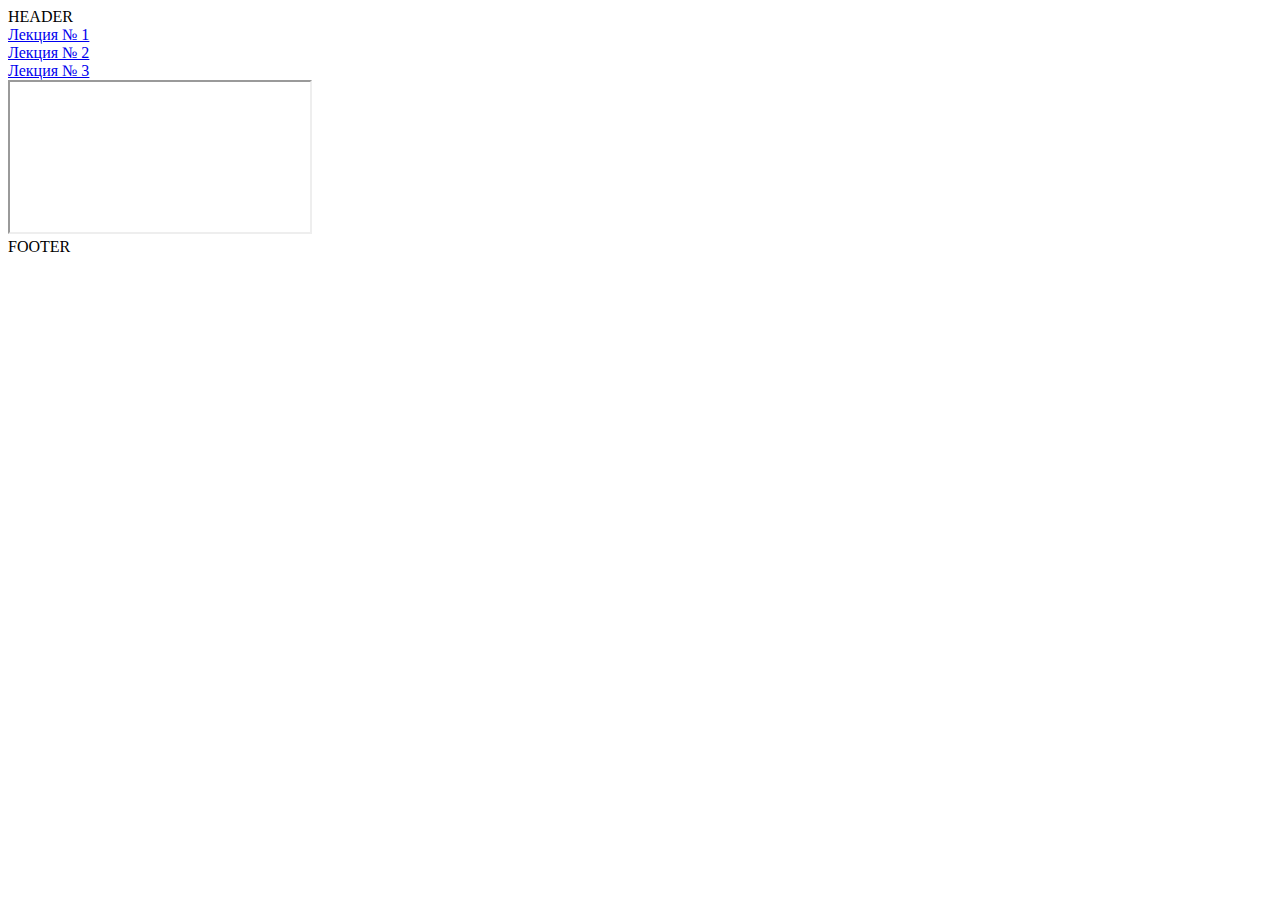
<file: HTML51/lesson01/index.html>
<!DOCTYPE html>
<html lang="en">
<head>
    <meta charset="UTF-8">
    <meta name="viewport" content="width=device-width, initial-scale=1.0">
    <title>Document</title>
    <script src="scripts/main.js"></script>
</head>
<body>
    <div id="top">HEADER</div>

    <div id="navigation">
       
        <div><a href="javascript://" onclick="loadContent('lectures/lecture1.html')" > Лекция № 1</a></div> 
        <div><a href="javascript://" onclick="loadContent('lectures/lecture2.html')" > Лекция № 2</a></div> 
        <div><a href="javascript://" onclick="loadContent('lectures/lecture3.html')" > Лекция № 3</a></div> 
    </div>

    <div id="content"><iframe id="target" src=""></iframe></div>

<div id="footer">FOOTER</div>
</body>
</html>
</file>
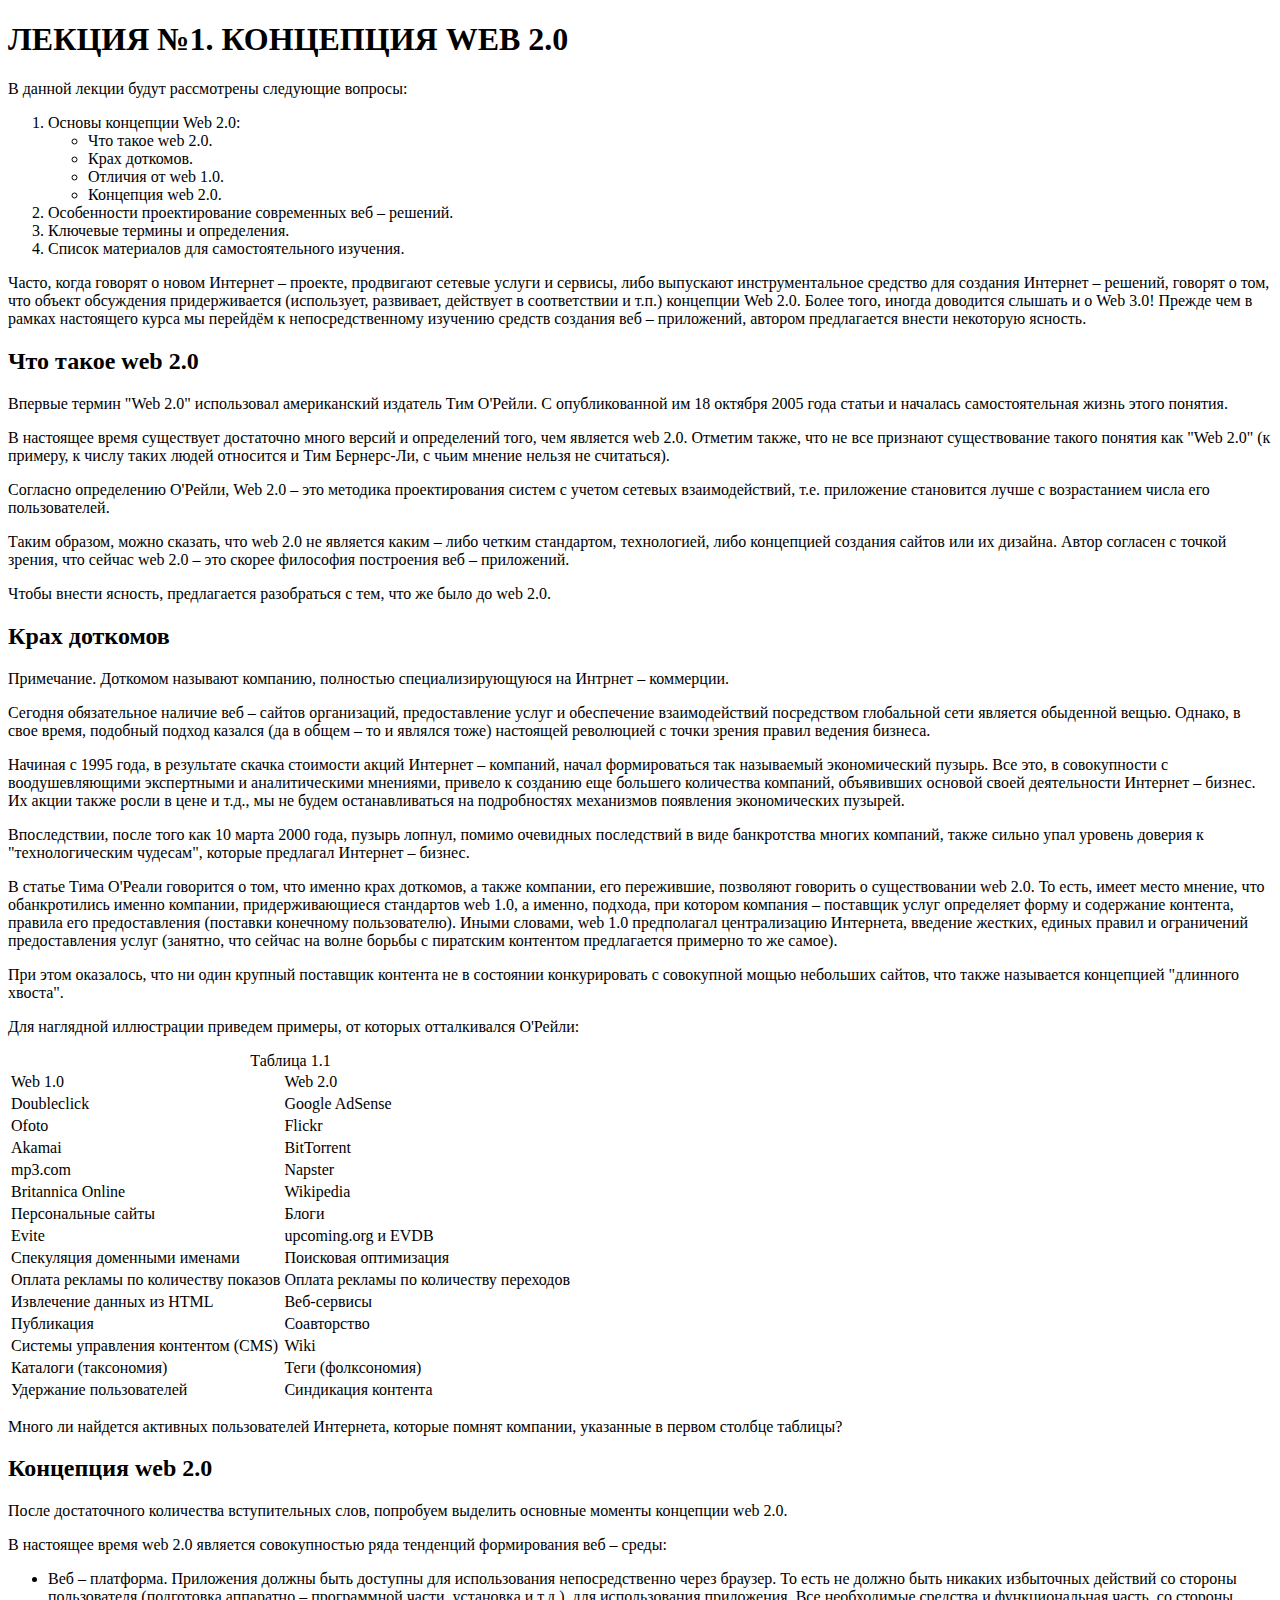
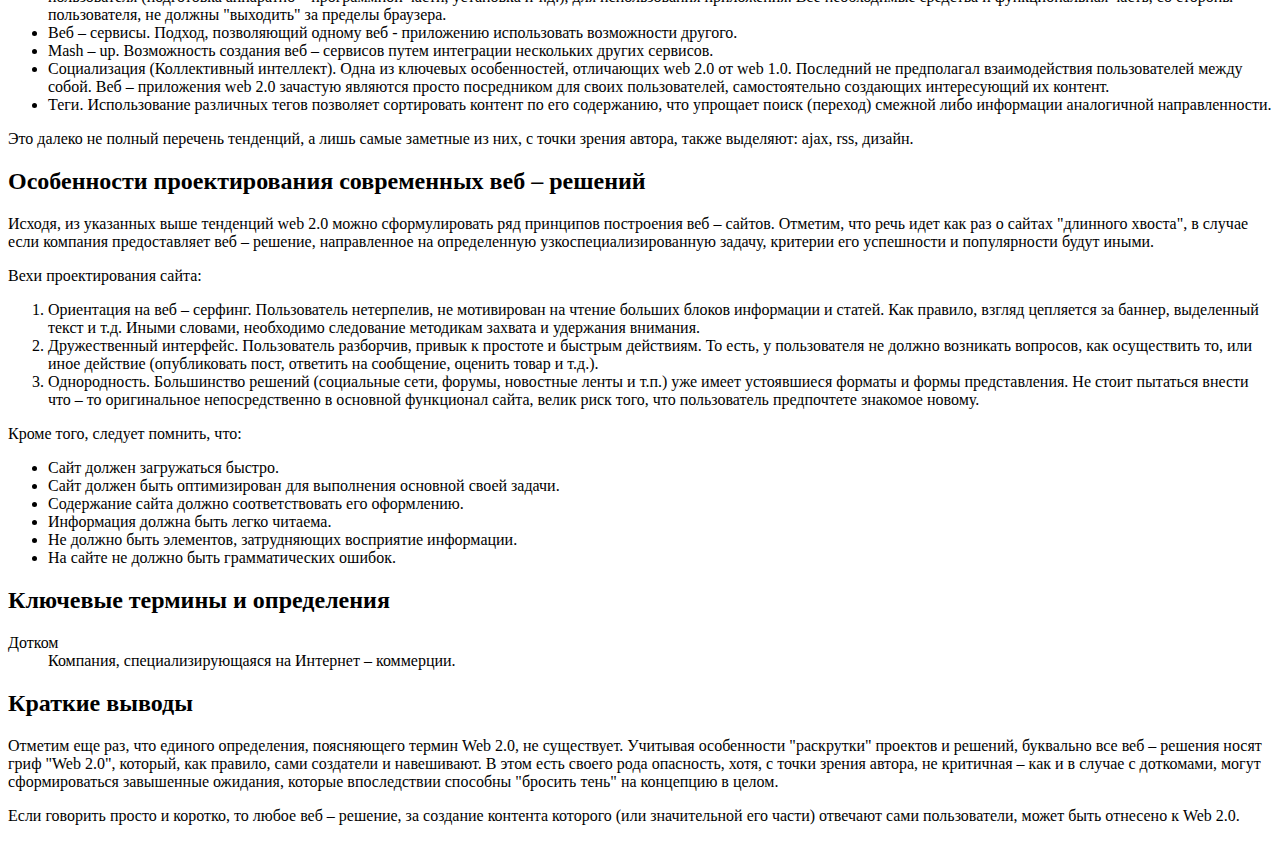
<file: HTML51/lesson01/lectures/lecture1.html>
<!DOCTYPE html>

<html lang="en">

<head>

<meta charset="utf-8" />

<title></title>

</head>

<body>

<h1>ЛЕКЦИЯ №1. КОНЦЕПЦИЯ WEB 2.0</h1>

<p class="annotation">

В данной лекции будут рассмотрены следующие вопросы:</p>

<ol class="annotation">

<li>

Основы концепции Web 2.0:

<ul>

<li>Что такое web 2.0.</li>

<li>Крах доткомов.</li>

<li>Отличия от web 1.0.</li>

<li>Концепция web 2.0.</li>

</ul>

</li>

<li>Особенности проектирование современных веб – решений.</li>

<li>Ключевые термины и определения.</li>

<li>Список материалов для самостоятельного изучения.</li>

</ol>

<p class="text">

Часто, когда говорят о новом Интернет – проекте, продвигают сетевые услуги и сервисы,

либо выпускают инструментальное средство для создания

Интернет – решений, говорят о том, что объект обсуждения придерживается

(использует, развивает, действует в соответствии и т.п.) концепции

Web 2.0. Более того, иногда доводится слышать и о Web 3.0!

Прежде чем в рамках настоящего курса мы перейдём к непосредственному изучению средств

создания веб – приложений, автором предлагается внести некоторую ясность.

</p>

<h2>Что такое web 2.0</h2>

<p class="text">

Впервые термин "Web 2.0" использовал американский издатель Тим О'Рейли.

С опубликованной им 18 октября 2005 года статьи и началась самостоятельная жизнь этого понятия.

</p>

<p class="text">

В настоящее время существует достаточно много версий и определений того,

чем является web 2.0. Отметим также, что не все признают существование такого

понятия как "Web 2.0"

(к примеру, к числу таких людей относится и Тим Бернерс-Ли,

с чьим мнение нельзя не считаться).

</p>

<p class="text">

Согласно определению О'Рейли, Web 2.0 – это методика проектирования систем

с учетом сетевых взаимодействий, т.е. приложение становится лучше с возрастанием

числа его пользователей.

</p>

<p class="text">

Таким образом, можно сказать, что web 2.0 не является каким – либо четким стандартом,

технологией, либо концепцией создания сайтов или их дизайна. Автор согласен с точкой зрения,

что сейчас web 2.0 – это скорее философия построения веб – приложений.

</p>

<p class="text">

Чтобы внести ясность, предлагается разобраться с тем, что же было до web 2.0.

</p>

<h2>Крах доткомов</h2>

<p class="remark">

Примечание. Доткомом называют компанию, полностью специализирующуюся на Интрнет – коммерции.

</p>

<p class="text">

Сегодня обязательное наличие веб – сайтов организаций,

предоставление услуг и обеспечение взаимодействий посредством глобальной сети

является обыденной вещью. Однако, в свое время,

подобный подход казался (да в общем – то и являлся тоже)

настоящей революцией с точки зрения правил ведения бизнеса.

</p>

<p class="text">

Начиная с 1995 года, в результате скачка стоимости акций Интернет – компаний,

начал формироваться так называемый экономический пузырь.

Все это, в совокупности с воодушевляющими экспертными

и аналитическими мнениями, привело к созданию еще большего количества компаний,

объявивших основой своей деятельности Интернет – бизнес.

Их акции также росли в цене и т.д., мы не будем останавливаться

на подробностях механизмов появления экономических пузырей.

</p>

<p class="text">

Впоследствии, после того как 10 марта 2000 года, пузырь лопнул,

помимо очевидных последствий в виде банкротства многих компаний,

также сильно упал уровень доверия к "технологическим чудесам",

которые предлагал Интернет – бизнес.

</p>

<p class="text">

В статье Тима О'Реали говорится о том, что именно крах доткомов,

а также компании, его пережившие, позволяют говорить о существовании web 2.0.

То есть, имеет место мнение, что обанкротились

именно компании, придерживающиеся стандартов web 1.0,

а именно, подхода, при котором компания – поставщик услуг определяет форму и содержание контента,

правила его предоставления (поставки

конечному пользователю). Иными словами, web 1.0 предполагал централизацию Интернета,

введение жестких, единых правил и ограничений предоставления услуг

(занятно, что сейчас на волне борьбы с

пиратским контентом предлагается примерно то же самое).

</p>

<p class="text">

</p>

<p class="text">

При этом оказалось, что ни один крупный поставщик контента

не в состоянии конкурировать с совокупной мощью небольших сайтов,

что также называется концепцией "длинного хвоста".

</p>

<p class="text">

Для наглядной иллюстрации приведем примеры, от которых отталкивался О'Рейли:

</p>

<table class="normal">

<caption>Таблица 1.1</caption>

<thead>

<tr>

<td>Web 1.0</td>

<td>Web 2.0</td>

</tr>

</thead>

<tbody>

<tr>

<td>Doubleclick</td>

<td>Google AdSense</td>

</tr>

<tr>

<td>Ofoto</td>

<td>Flickr</td>

</tr>

<tr>

<td>Akamai</td>

<td>BitTorrent</td>

</tr>

<tr>

<td>mp3.com</td>

<td>Napster</td>

</tr>

<tr>

<td>Britannica Online</td>

<td>Wikipedia</td>

</tr>

<tr>

<td>Персональные сайты</td>

<td>Блоги</td>

</tr>

<tr>

<td>Evite</td>

<td>upcoming.org и EVDB</td>

</tr>

<tr>

<td>Спекуляция доменными именами</td>

<td>Поисковая оптимизация</td>

</tr>

<tr>

<td>Оплата рекламы по количеству показов</td>

<td>Оплата рекламы по количеству переходов</td>

</tr>

<tr>

<td>Извлечение данных из HTML</td>

<td>Веб-сервисы</td>

</tr>

<tr>

<td>Публикация</td>

<td>Соавторство</td>

</tr>

<tr>

<td>Системы управления контентом (CMS)</td>

<td>Wiki</td>

</tr>

<tr>

<td>Каталоги (таксономия)</td>

<td>Теги (фолксономия)</td>

</tr>

<tr>

<td>Удержание пользователей</td>

<td>Синдикация контента</td>

</tr>

</tbody>

</table>

<p class="text">

Много ли найдется активных пользователей Интернета,

которые помнят компании, указанные в первом столбце таблицы?

</p>

<h2>Концепция web 2.0</h2>

<p class="text">

После достаточного количества вступительных слов,

попробуем выделить основные моменты концепции web 2.0.

</p>

<p class="text">

В настоящее время web 2.0 является совокупностью ряда тенденций формирования веб – среды:

</p>

<ul>

<li>Веб – платформа. Приложения должны быть доступны для использования непосредственно

через браузер. То есть не должно быть никаких избыточных действий со стороны пользователя

(подготовка аппаратно – программной части, установка и т.д.), для использования приложения.

Все необходимые средства и функциональная часть, со стороны пользователя, не должны "выходить"

за пределы браузера.</li>

<li>Веб – сервисы. Подход, позволяющий одному веб - приложению

использовать возможности другого. </li>

<li>Mash – up. Возможность создания веб – сервисов путем

интеграции нескольких других сервисов.</li>

<li>Социализация (Коллективный интеллект). Одна из ключевых особенностей,

отличающих web 2.0 от web 1.0.

Последний не предполагал взаимодействия пользователей между собой.

Веб – приложения web 2.0 зачастую

являются просто посредником для своих пользователей,

самостоятельно создающих интересующий их контент.</li>

<li>Теги. Использование различных тегов позволяет сортировать контент

по его содержанию, что упрощает поиск (переход)

смежной либо информации аналогичной направленности.</li>

</ul>

<p class="text">

Это далеко не полный перечень тенденций, а лишь самые заметные из них,

с точки зрения автора, также выделяют: ajax, rss, дизайн.

</p>

<h2>Особенности проектирования современных веб – решений</h2>

<p class="=text">

Исходя, из указанных выше тенденций web 2.0 можно сформулировать

ряд принципов построения веб – сайтов. Отметим, что речь идет как раз

о сайтах "длинного хвоста", в случае если компания

предоставляет веб – решение, направленное на определенную узкоспециализированную задачу,

критерии его успешности и популярности будут иными.

</p>

<p class="text">

Вехи проектирования сайта:

</p>

<ol>

<li>Ориентация на веб – серфинг. Пользователь нетерпелив,

не мотивирован на чтение больших блоков информации и статей. Как правило,

взгляд цепляется за баннер, выделенный текст и т.д. Иными словами,

необходимо следование методикам захвата и удержания внимания.</li>

<li>Дружественный интерфейс. Пользователь разборчив,

привык к простоте и быстрым действиям. То есть, у пользователя не должно возникать

вопросов, как осуществить то, или иное действие (опубликовать пост,

ответить на сообщение, оценить товар и т.д.).</li>

<li>Однородность. Большинство решений (социальные сети, форумы, новостные ленты и т.п.)

уже имеет устоявшиеся форматы и формы представления.

Не стоит пытаться внести что – то оригинальное непосредственно в основной функционал сайта,

велик риск того, что пользователь предпочтете

знакомое новому.</li>

</ol>

<p class="text">

Кроме того, следует помнить, что:</p>

<ul>

<li>Сайт должен загружаться быстро.</li>

<li>Сайт должен быть оптимизирован для выполнения основной своей задачи.</li>

<li>Содержание сайта должно соответствовать его оформлению.</li>

<li>Информация должна быть легко читаема.</li>

<li>Не должно быть элементов, затрудняющих восприятие информации.</li>

<li>На сайте не должно быть грамматических ошибок.</li>

</ul>

<h2>Ключевые термины и определения</h2>

<dl class="terms">

<dt>Дотком</dt>

<dd>Компания, специализирующаяся на Интернет – коммерции.</dd>

</dl>

<h2>Краткие выводы</h2>

<p class="text">

Отметим еще раз, что единого определения, поясняющего термин Web 2.0, не существует.

Учитывая особенности "раскрутки" проектов и решений, буквально все веб – решения

носят гриф "Web 2.0", который, как правило, сами создатели и навешивают.

В этом есть своего рода опасность, хотя, с точки зрения автора, не критичная – как и в случае

с доткомами, могут сформироваться завышенные ожидания,

которые впоследствии способны "бросить тень" на концепцию в целом.

</p>

<p class="text">

Если говорить просто и коротко, то любое веб – решение,

за создание контента которого (или значительной его части) отвечают сами пользователи,

может быть отнесено к Web 2.0.

</p>

</body>

</html>
</file>
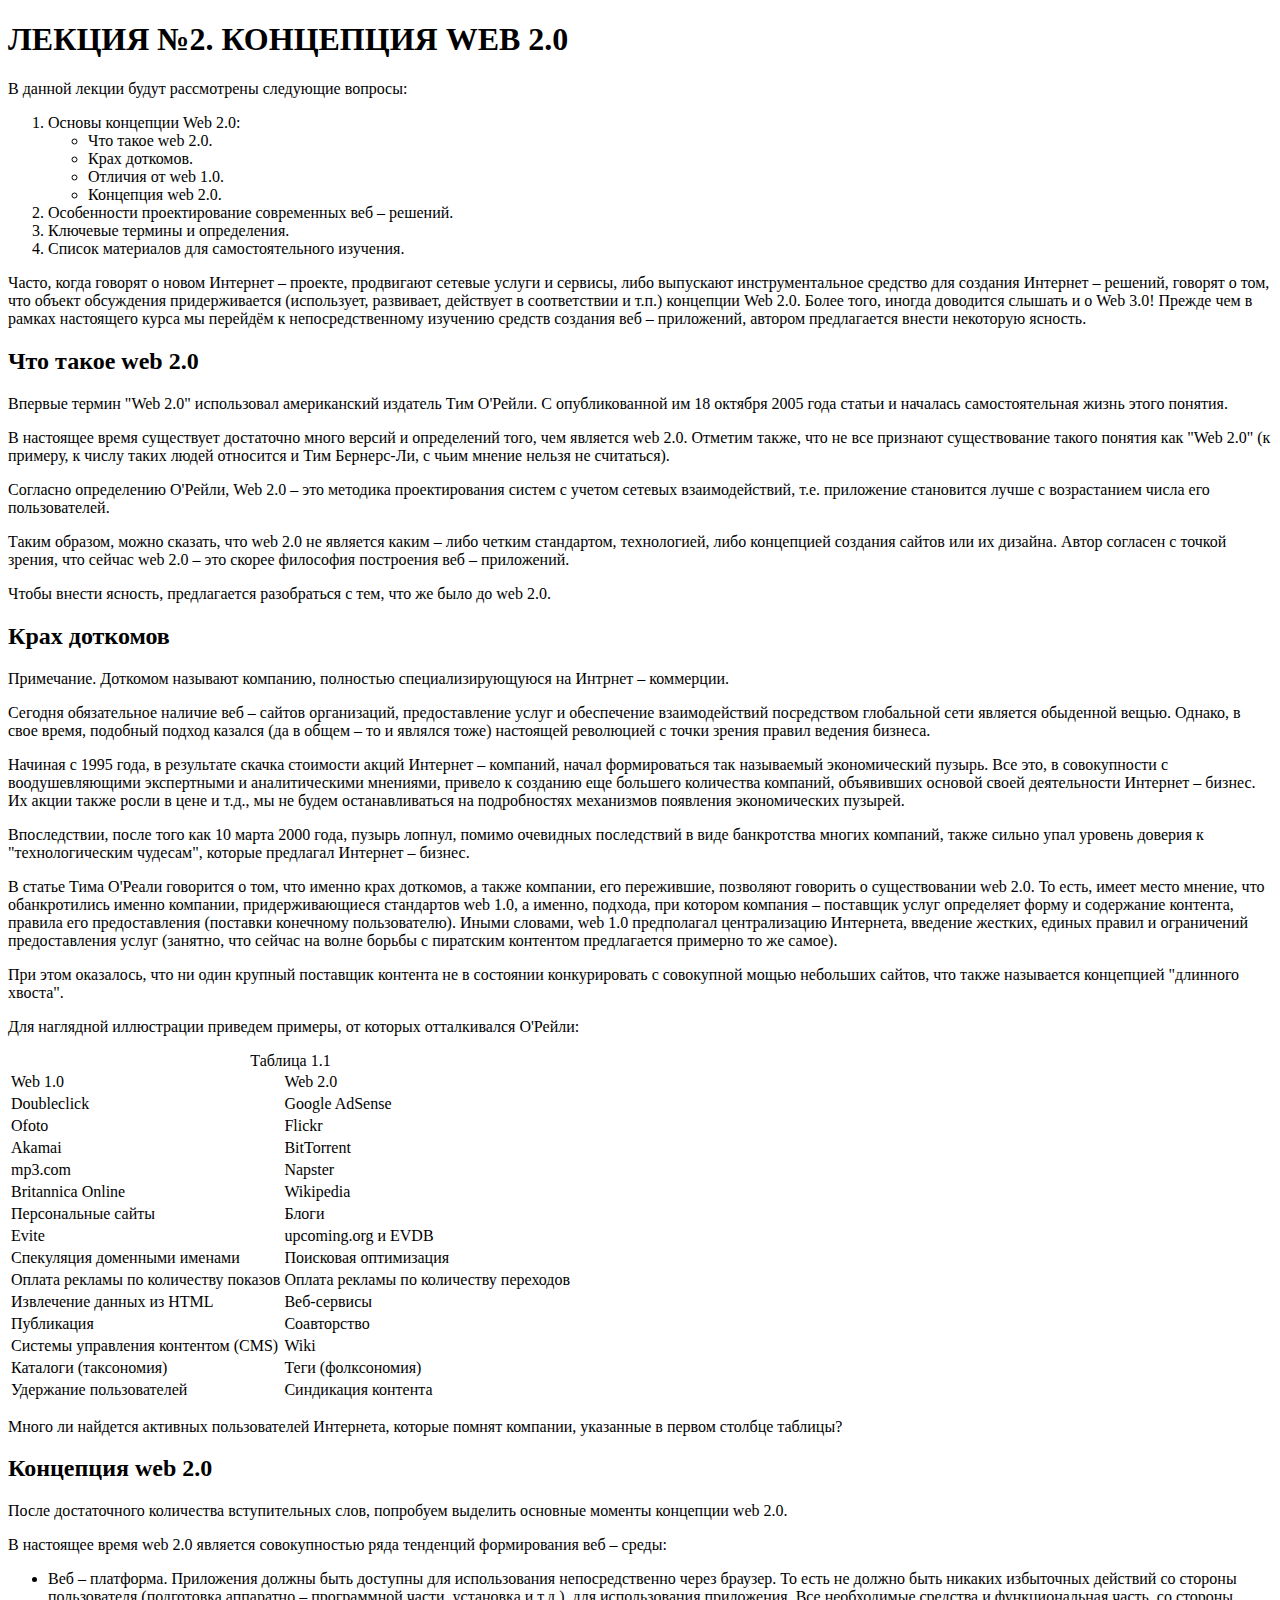
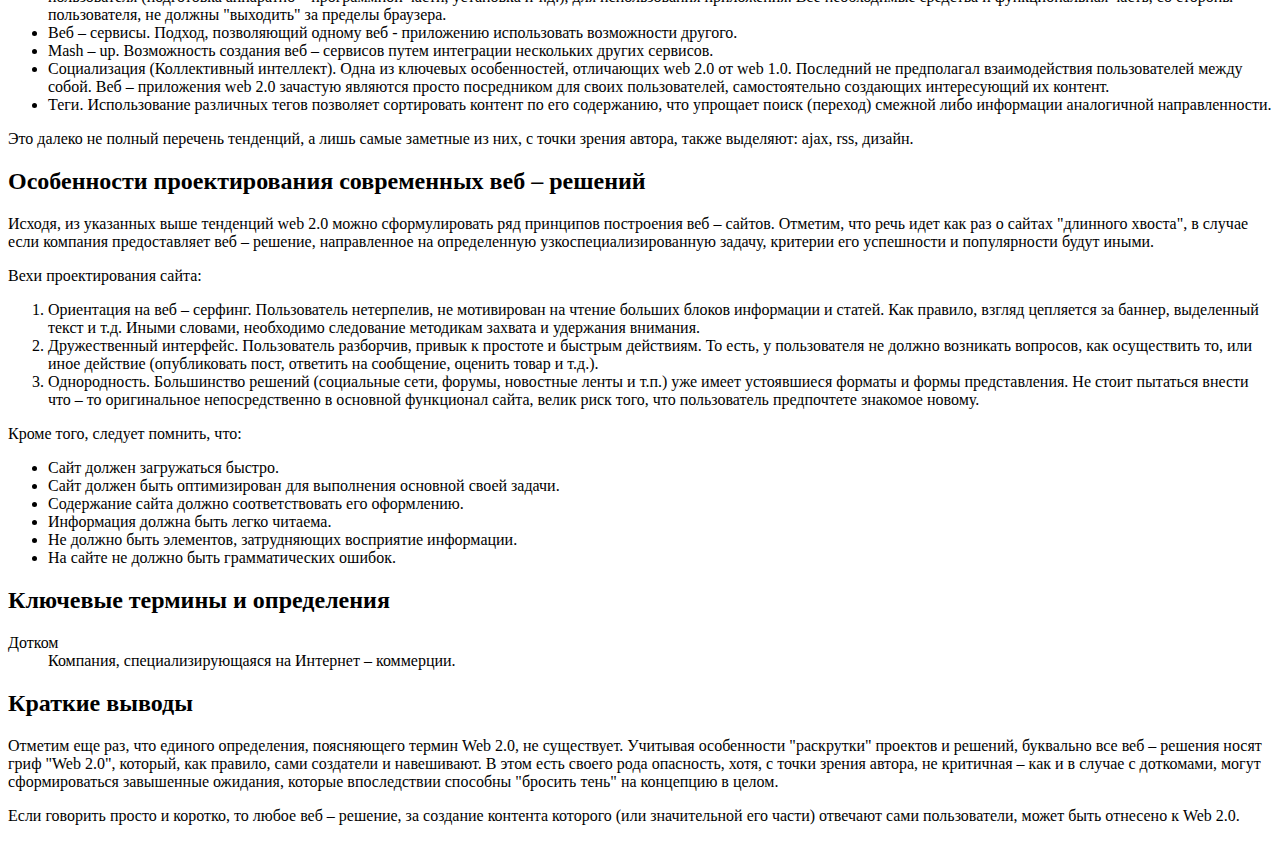
<file: HTML51/lesson01/lectures/lecture2.html>
<!DOCTYPE html>

<html lang="en">

<head>

<meta charset="utf-8" />

<title></title>

</head>

<body>

<h1>ЛЕКЦИЯ №2. КОНЦЕПЦИЯ WEB 2.0</h1>

<p class="annotation">

В данной лекции будут рассмотрены следующие вопросы:</p>

<ol class="annotation">

<li>

Основы концепции Web 2.0:

<ul>

<li>Что такое web 2.0.</li>

<li>Крах доткомов.</li>

<li>Отличия от web 1.0.</li>

<li>Концепция web 2.0.</li>

</ul>

</li>

<li>Особенности проектирование современных веб – решений.</li>

<li>Ключевые термины и определения.</li>

<li>Список материалов для самостоятельного изучения.</li>

</ol>

<p class="text">

Часто, когда говорят о новом Интернет – проекте, продвигают сетевые услуги и сервисы,

либо выпускают инструментальное средство для создания

Интернет – решений, говорят о том, что объект обсуждения придерживается

(использует, развивает, действует в соответствии и т.п.) концепции

Web 2.0. Более того, иногда доводится слышать и о Web 3.0!

Прежде чем в рамках настоящего курса мы перейдём к непосредственному изучению средств

создания веб – приложений, автором предлагается внести некоторую ясность.

</p>

<h2>Что такое web 2.0</h2>

<p class="text">

Впервые термин "Web 2.0" использовал американский издатель Тим О'Рейли.

С опубликованной им 18 октября 2005 года статьи и началась самостоятельная жизнь этого понятия.

</p>

<p class="text">

В настоящее время существует достаточно много версий и определений того,

чем является web 2.0. Отметим также, что не все признают существование такого

понятия как "Web 2.0"

(к примеру, к числу таких людей относится и Тим Бернерс-Ли,

с чьим мнение нельзя не считаться).

</p>

<p class="text">

Согласно определению О'Рейли, Web 2.0 – это методика проектирования систем

с учетом сетевых взаимодействий, т.е. приложение становится лучше с возрастанием

числа его пользователей.

</p>

<p class="text">

Таким образом, можно сказать, что web 2.0 не является каким – либо четким стандартом,

технологией, либо концепцией создания сайтов или их дизайна. Автор согласен с точкой зрения,

что сейчас web 2.0 – это скорее философия построения веб – приложений.

</p>

<p class="text">

Чтобы внести ясность, предлагается разобраться с тем, что же было до web 2.0.

</p>

<h2>Крах доткомов</h2>

<p class="remark">

Примечание. Доткомом называют компанию, полностью специализирующуюся на Интрнет – коммерции.

</p>

<p class="text">

Сегодня обязательное наличие веб – сайтов организаций,

предоставление услуг и обеспечение взаимодействий посредством глобальной сети

является обыденной вещью. Однако, в свое время,

подобный подход казался (да в общем – то и являлся тоже)

настоящей революцией с точки зрения правил ведения бизнеса.

</p>

<p class="text">

Начиная с 1995 года, в результате скачка стоимости акций Интернет – компаний,

начал формироваться так называемый экономический пузырь.

Все это, в совокупности с воодушевляющими экспертными

и аналитическими мнениями, привело к созданию еще большего количества компаний,

объявивших основой своей деятельности Интернет – бизнес.

Их акции также росли в цене и т.д., мы не будем останавливаться

на подробностях механизмов появления экономических пузырей.

</p>

<p class="text">

Впоследствии, после того как 10 марта 2000 года, пузырь лопнул,

помимо очевидных последствий в виде банкротства многих компаний,

также сильно упал уровень доверия к "технологическим чудесам",

которые предлагал Интернет – бизнес.

</p>

<p class="text">

В статье Тима О'Реали говорится о том, что именно крах доткомов,

а также компании, его пережившие, позволяют говорить о существовании web 2.0.

То есть, имеет место мнение, что обанкротились

именно компании, придерживающиеся стандартов web 1.0,

а именно, подхода, при котором компания – поставщик услуг определяет форму и содержание контента,

правила его предоставления (поставки

конечному пользователю). Иными словами, web 1.0 предполагал централизацию Интернета,

введение жестких, единых правил и ограничений предоставления услуг

(занятно, что сейчас на волне борьбы с

пиратским контентом предлагается примерно то же самое).

</p>

<p class="text">

</p>

<p class="text">

При этом оказалось, что ни один крупный поставщик контента

не в состоянии конкурировать с совокупной мощью небольших сайтов,

что также называется концепцией "длинного хвоста".

</p>

<p class="text">

Для наглядной иллюстрации приведем примеры, от которых отталкивался О'Рейли:

</p>

<table class="normal">

<caption>Таблица 1.1</caption>

<thead>

<tr>

<td>Web 1.0</td>

<td>Web 2.0</td>

</tr>

</thead>

<tbody>

<tr>

<td>Doubleclick</td>

<td>Google AdSense</td>

</tr>

<tr>

<td>Ofoto</td>

<td>Flickr</td>

</tr>

<tr>

<td>Akamai</td>

<td>BitTorrent</td>

</tr>

<tr>

<td>mp3.com</td>

<td>Napster</td>

</tr>

<tr>

<td>Britannica Online</td>

<td>Wikipedia</td>

</tr>

<tr>

<td>Персональные сайты</td>

<td>Блоги</td>

</tr>

<tr>

<td>Evite</td>

<td>upcoming.org и EVDB</td>

</tr>

<tr>

<td>Спекуляция доменными именами</td>

<td>Поисковая оптимизация</td>

</tr>

<tr>

<td>Оплата рекламы по количеству показов</td>

<td>Оплата рекламы по количеству переходов</td>

</tr>

<tr>

<td>Извлечение данных из HTML</td>

<td>Веб-сервисы</td>

</tr>

<tr>

<td>Публикация</td>

<td>Соавторство</td>

</tr>

<tr>

<td>Системы управления контентом (CMS)</td>

<td>Wiki</td>

</tr>

<tr>

<td>Каталоги (таксономия)</td>

<td>Теги (фолксономия)</td>

</tr>

<tr>

<td>Удержание пользователей</td>

<td>Синдикация контента</td>

</tr>

</tbody>

</table>

<p class="text">

Много ли найдется активных пользователей Интернета,

которые помнят компании, указанные в первом столбце таблицы?

</p>

<h2>Концепция web 2.0</h2>

<p class="text">

После достаточного количества вступительных слов,

попробуем выделить основные моменты концепции web 2.0.

</p>

<p class="text">

В настоящее время web 2.0 является совокупностью ряда тенденций формирования веб – среды:

</p>

<ul>

<li>Веб – платформа. Приложения должны быть доступны для использования непосредственно

через браузер. То есть не должно быть никаких избыточных действий со стороны пользователя

(подготовка аппаратно – программной части, установка и т.д.), для использования приложения.

Все необходимые средства и функциональная часть, со стороны пользователя, не должны "выходить"

за пределы браузера.</li>

<li>Веб – сервисы. Подход, позволяющий одному веб - приложению

использовать возможности другого. </li>

<li>Mash – up. Возможность создания веб – сервисов путем

интеграции нескольких других сервисов.</li>

<li>Социализация (Коллективный интеллект). Одна из ключевых особенностей,

отличающих web 2.0 от web 1.0.

Последний не предполагал взаимодействия пользователей между собой.

Веб – приложения web 2.0 зачастую

являются просто посредником для своих пользователей,

самостоятельно создающих интересующий их контент.</li>

<li>Теги. Использование различных тегов позволяет сортировать контент

по его содержанию, что упрощает поиск (переход)

смежной либо информации аналогичной направленности.</li>

</ul>

<p class="text">

Это далеко не полный перечень тенденций, а лишь самые заметные из них,

с точки зрения автора, также выделяют: ajax, rss, дизайн.

</p>

<h2>Особенности проектирования современных веб – решений</h2>

<p class="=text">

Исходя, из указанных выше тенденций web 2.0 можно сформулировать

ряд принципов построения веб – сайтов. Отметим, что речь идет как раз

о сайтах "длинного хвоста", в случае если компания

предоставляет веб – решение, направленное на определенную узкоспециализированную задачу,

критерии его успешности и популярности будут иными.

</p>

<p class="text">

Вехи проектирования сайта:

</p>

<ol>

<li>Ориентация на веб – серфинг. Пользователь нетерпелив,

не мотивирован на чтение больших блоков информации и статей. Как правило,

взгляд цепляется за баннер, выделенный текст и т.д. Иными словами,

необходимо следование методикам захвата и удержания внимания.</li>

<li>Дружественный интерфейс. Пользователь разборчив,

привык к простоте и быстрым действиям. То есть, у пользователя не должно возникать

вопросов, как осуществить то, или иное действие (опубликовать пост,

ответить на сообщение, оценить товар и т.д.).</li>

<li>Однородность. Большинство решений (социальные сети, форумы, новостные ленты и т.п.)

уже имеет устоявшиеся форматы и формы представления.

Не стоит пытаться внести что – то оригинальное непосредственно в основной функционал сайта,

велик риск того, что пользователь предпочтете

знакомое новому.</li>

</ol>

<p class="text">

Кроме того, следует помнить, что:</p>

<ul>

<li>Сайт должен загружаться быстро.</li>

<li>Сайт должен быть оптимизирован для выполнения основной своей задачи.</li>

<li>Содержание сайта должно соответствовать его оформлению.</li>

<li>Информация должна быть легко читаема.</li>

<li>Не должно быть элементов, затрудняющих восприятие информации.</li>

<li>На сайте не должно быть грамматических ошибок.</li>

</ul>

<h2>Ключевые термины и определения</h2>

<dl class="terms">

<dt>Дотком</dt>

<dd>Компания, специализирующаяся на Интернет – коммерции.</dd>

</dl>

<h2>Краткие выводы</h2>

<p class="text">

Отметим еще раз, что единого определения, поясняющего термин Web 2.0, не существует.

Учитывая особенности "раскрутки" проектов и решений, буквально все веб – решения

носят гриф "Web 2.0", который, как правило, сами создатели и навешивают.

В этом есть своего рода опасность, хотя, с точки зрения автора, не критичная – как и в случае

с доткомами, могут сформироваться завышенные ожидания,

которые впоследствии способны "бросить тень" на концепцию в целом.

</p>

<p class="text">

Если говорить просто и коротко, то любое веб – решение,

за создание контента которого (или значительной его части) отвечают сами пользователи,

может быть отнесено к Web 2.0.

</p>

</body>

</html>
</file>
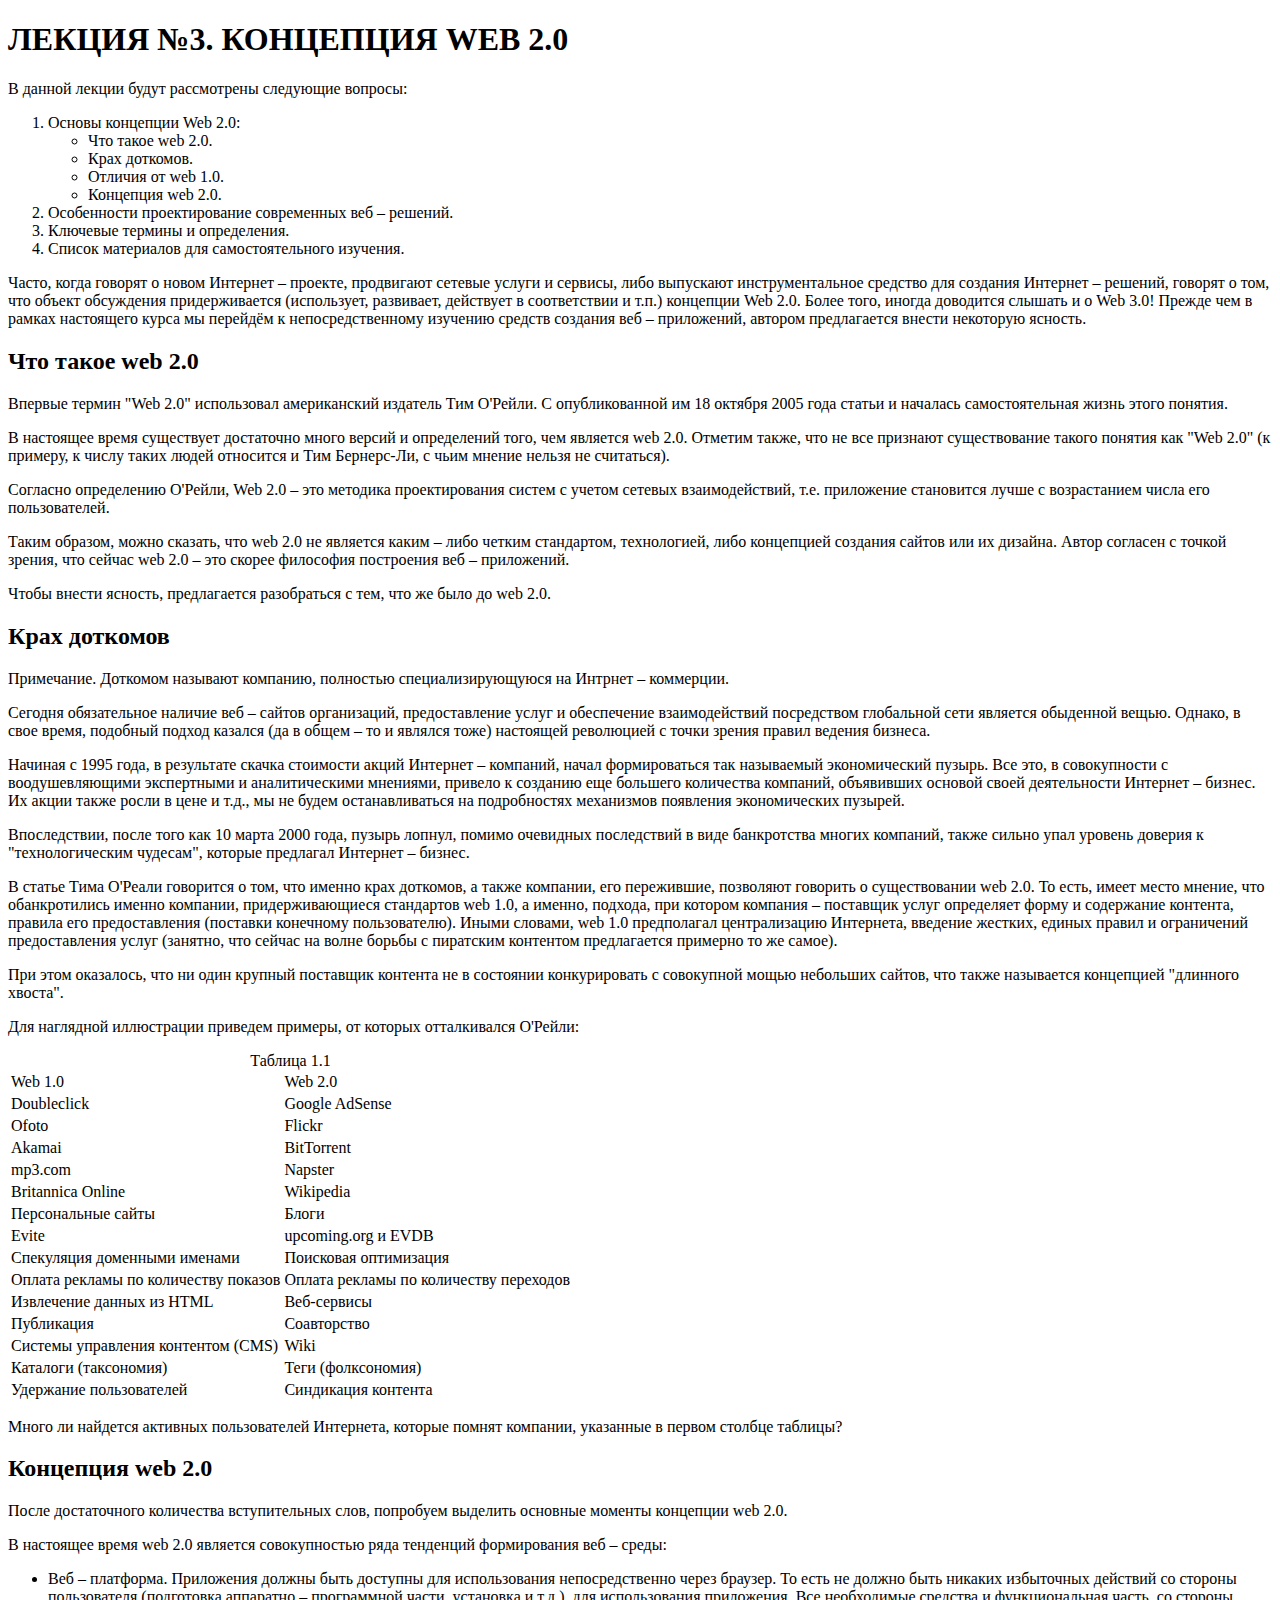
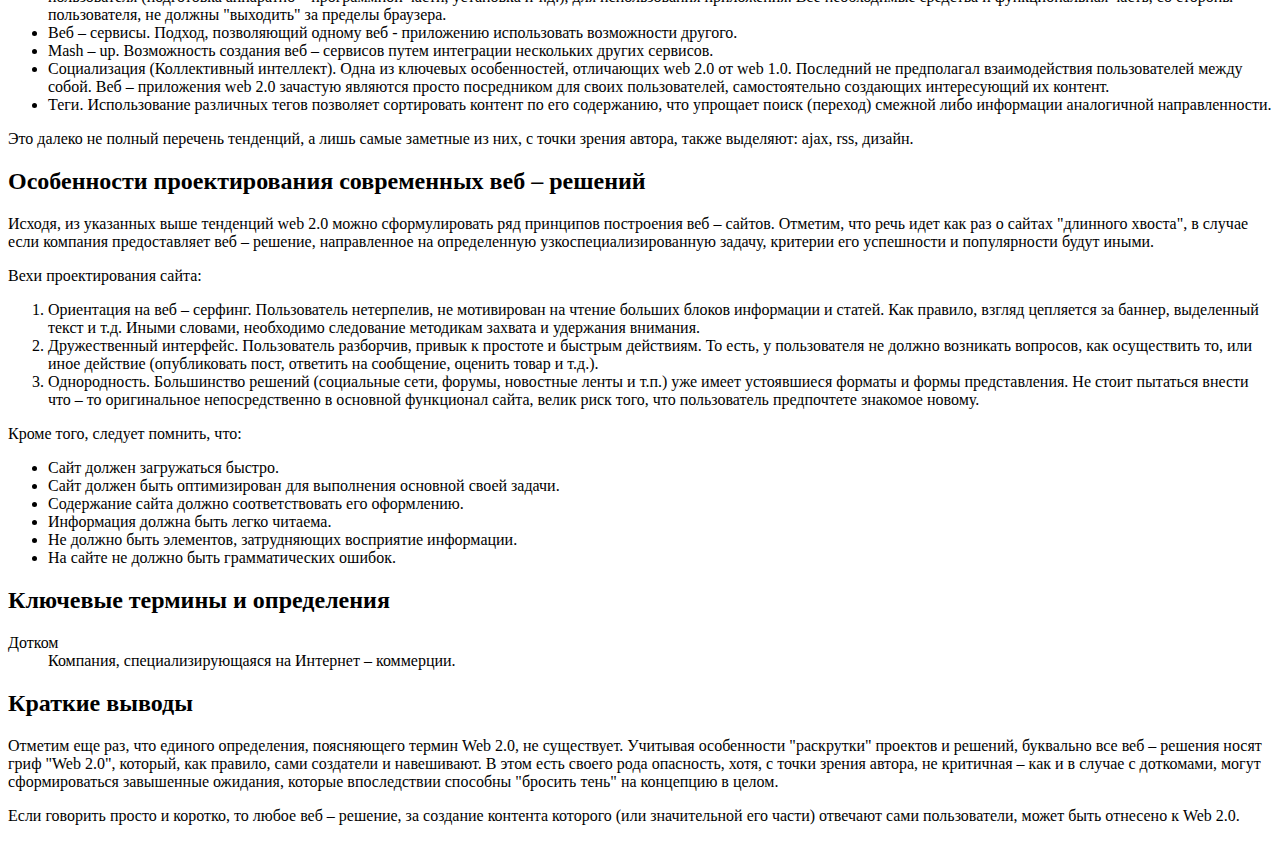
<file: HTML51/lesson01/lectures/lecture3.html>
<!DOCTYPE html>

<html lang="en">

<head>

<meta charset="utf-8" />

<title></title>

</head>

<body>

<h1>ЛЕКЦИЯ №3. КОНЦЕПЦИЯ WEB 2.0</h1>

<p class="annotation">

В данной лекции будут рассмотрены следующие вопросы:</p>

<ol class="annotation">

<li>

Основы концепции Web 2.0:

<ul>

<li>Что такое web 2.0.</li>

<li>Крах доткомов.</li>

<li>Отличия от web 1.0.</li>

<li>Концепция web 2.0.</li>

</ul>

</li>

<li>Особенности проектирование современных веб – решений.</li>

<li>Ключевые термины и определения.</li>

<li>Список материалов для самостоятельного изучения.</li>

</ol>

<p class="text">

Часто, когда говорят о новом Интернет – проекте, продвигают сетевые услуги и сервисы,

либо выпускают инструментальное средство для создания

Интернет – решений, говорят о том, что объект обсуждения придерживается

(использует, развивает, действует в соответствии и т.п.) концепции

Web 2.0. Более того, иногда доводится слышать и о Web 3.0!

Прежде чем в рамках настоящего курса мы перейдём к непосредственному изучению средств

создания веб – приложений, автором предлагается внести некоторую ясность.

</p>

<h2>Что такое web 2.0</h2>

<p class="text">

Впервые термин "Web 2.0" использовал американский издатель Тим О'Рейли.

С опубликованной им 18 октября 2005 года статьи и началась самостоятельная жизнь этого понятия.

</p>

<p class="text">

В настоящее время существует достаточно много версий и определений того,

чем является web 2.0. Отметим также, что не все признают существование такого

понятия как "Web 2.0"

(к примеру, к числу таких людей относится и Тим Бернерс-Ли,

с чьим мнение нельзя не считаться).

</p>

<p class="text">

Согласно определению О'Рейли, Web 2.0 – это методика проектирования систем

с учетом сетевых взаимодействий, т.е. приложение становится лучше с возрастанием

числа его пользователей.

</p>

<p class="text">

Таким образом, можно сказать, что web 2.0 не является каким – либо четким стандартом,

технологией, либо концепцией создания сайтов или их дизайна. Автор согласен с точкой зрения,

что сейчас web 2.0 – это скорее философия построения веб – приложений.

</p>

<p class="text">

Чтобы внести ясность, предлагается разобраться с тем, что же было до web 2.0.

</p>

<h2>Крах доткомов</h2>

<p class="remark">

Примечание. Доткомом называют компанию, полностью специализирующуюся на Интрнет – коммерции.

</p>

<p class="text">

Сегодня обязательное наличие веб – сайтов организаций,

предоставление услуг и обеспечение взаимодействий посредством глобальной сети

является обыденной вещью. Однако, в свое время,

подобный подход казался (да в общем – то и являлся тоже)

настоящей революцией с точки зрения правил ведения бизнеса.

</p>

<p class="text">

Начиная с 1995 года, в результате скачка стоимости акций Интернет – компаний,

начал формироваться так называемый экономический пузырь.

Все это, в совокупности с воодушевляющими экспертными

и аналитическими мнениями, привело к созданию еще большего количества компаний,

объявивших основой своей деятельности Интернет – бизнес.

Их акции также росли в цене и т.д., мы не будем останавливаться

на подробностях механизмов появления экономических пузырей.

</p>

<p class="text">

Впоследствии, после того как 10 марта 2000 года, пузырь лопнул,

помимо очевидных последствий в виде банкротства многих компаний,

также сильно упал уровень доверия к "технологическим чудесам",

которые предлагал Интернет – бизнес.

</p>

<p class="text">

В статье Тима О'Реали говорится о том, что именно крах доткомов,

а также компании, его пережившие, позволяют говорить о существовании web 2.0.

То есть, имеет место мнение, что обанкротились

именно компании, придерживающиеся стандартов web 1.0,

а именно, подхода, при котором компания – поставщик услуг определяет форму и содержание контента,

правила его предоставления (поставки

конечному пользователю). Иными словами, web 1.0 предполагал централизацию Интернета,

введение жестких, единых правил и ограничений предоставления услуг

(занятно, что сейчас на волне борьбы с

пиратским контентом предлагается примерно то же самое).

</p>

<p class="text">

</p>

<p class="text">

При этом оказалось, что ни один крупный поставщик контента

не в состоянии конкурировать с совокупной мощью небольших сайтов,

что также называется концепцией "длинного хвоста".

</p>

<p class="text">

Для наглядной иллюстрации приведем примеры, от которых отталкивался О'Рейли:

</p>

<table class="normal">

<caption>Таблица 1.1</caption>

<thead>

<tr>

<td>Web 1.0</td>

<td>Web 2.0</td>

</tr>

</thead>

<tbody>

<tr>

<td>Doubleclick</td>

<td>Google AdSense</td>

</tr>

<tr>

<td>Ofoto</td>

<td>Flickr</td>

</tr>

<tr>

<td>Akamai</td>

<td>BitTorrent</td>

</tr>

<tr>

<td>mp3.com</td>

<td>Napster</td>

</tr>

<tr>

<td>Britannica Online</td>

<td>Wikipedia</td>

</tr>

<tr>

<td>Персональные сайты</td>

<td>Блоги</td>

</tr>

<tr>

<td>Evite</td>

<td>upcoming.org и EVDB</td>

</tr>

<tr>

<td>Спекуляция доменными именами</td>

<td>Поисковая оптимизация</td>

</tr>

<tr>

<td>Оплата рекламы по количеству показов</td>

<td>Оплата рекламы по количеству переходов</td>

</tr>

<tr>

<td>Извлечение данных из HTML</td>

<td>Веб-сервисы</td>

</tr>

<tr>

<td>Публикация</td>

<td>Соавторство</td>

</tr>

<tr>

<td>Системы управления контентом (CMS)</td>

<td>Wiki</td>

</tr>

<tr>

<td>Каталоги (таксономия)</td>

<td>Теги (фолксономия)</td>

</tr>

<tr>

<td>Удержание пользователей</td>

<td>Синдикация контента</td>

</tr>

</tbody>

</table>

<p class="text">

Много ли найдется активных пользователей Интернета,

которые помнят компании, указанные в первом столбце таблицы?

</p>

<h2>Концепция web 2.0</h2>

<p class="text">

После достаточного количества вступительных слов,

попробуем выделить основные моменты концепции web 2.0.

</p>

<p class="text">

В настоящее время web 2.0 является совокупностью ряда тенденций формирования веб – среды:

</p>

<ul>

<li>Веб – платформа. Приложения должны быть доступны для использования непосредственно

через браузер. То есть не должно быть никаких избыточных действий со стороны пользователя

(подготовка аппаратно – программной части, установка и т.д.), для использования приложения.

Все необходимые средства и функциональная часть, со стороны пользователя, не должны "выходить"

за пределы браузера.</li>

<li>Веб – сервисы. Подход, позволяющий одному веб - приложению

использовать возможности другого. </li>

<li>Mash – up. Возможность создания веб – сервисов путем

интеграции нескольких других сервисов.</li>

<li>Социализация (Коллективный интеллект). Одна из ключевых особенностей,

отличающих web 2.0 от web 1.0.

Последний не предполагал взаимодействия пользователей между собой.

Веб – приложения web 2.0 зачастую

являются просто посредником для своих пользователей,

самостоятельно создающих интересующий их контент.</li>

<li>Теги. Использование различных тегов позволяет сортировать контент

по его содержанию, что упрощает поиск (переход)

смежной либо информации аналогичной направленности.</li>

</ul>

<p class="text">

Это далеко не полный перечень тенденций, а лишь самые заметные из них,

с точки зрения автора, также выделяют: ajax, rss, дизайн.

</p>

<h2>Особенности проектирования современных веб – решений</h2>

<p class="=text">

Исходя, из указанных выше тенденций web 2.0 можно сформулировать

ряд принципов построения веб – сайтов. Отметим, что речь идет как раз

о сайтах "длинного хвоста", в случае если компания

предоставляет веб – решение, направленное на определенную узкоспециализированную задачу,

критерии его успешности и популярности будут иными.

</p>

<p class="text">

Вехи проектирования сайта:

</p>

<ol>

<li>Ориентация на веб – серфинг. Пользователь нетерпелив,

не мотивирован на чтение больших блоков информации и статей. Как правило,

взгляд цепляется за баннер, выделенный текст и т.д. Иными словами,

необходимо следование методикам захвата и удержания внимания.</li>

<li>Дружественный интерфейс. Пользователь разборчив,

привык к простоте и быстрым действиям. То есть, у пользователя не должно возникать

вопросов, как осуществить то, или иное действие (опубликовать пост,

ответить на сообщение, оценить товар и т.д.).</li>

<li>Однородность. Большинство решений (социальные сети, форумы, новостные ленты и т.п.)

уже имеет устоявшиеся форматы и формы представления.

Не стоит пытаться внести что – то оригинальное непосредственно в основной функционал сайта,

велик риск того, что пользователь предпочтете

знакомое новому.</li>

</ol>

<p class="text">

Кроме того, следует помнить, что:</p>

<ul>

<li>Сайт должен загружаться быстро.</li>

<li>Сайт должен быть оптимизирован для выполнения основной своей задачи.</li>

<li>Содержание сайта должно соответствовать его оформлению.</li>

<li>Информация должна быть легко читаема.</li>

<li>Не должно быть элементов, затрудняющих восприятие информации.</li>

<li>На сайте не должно быть грамматических ошибок.</li>

</ul>

<h2>Ключевые термины и определения</h2>

<dl class="terms">

<dt>Дотком</dt>

<dd>Компания, специализирующаяся на Интернет – коммерции.</dd>

</dl>

<h2>Краткие выводы</h2>

<p class="text">

Отметим еще раз, что единого определения, поясняющего термин Web 2.0, не существует.

Учитывая особенности "раскрутки" проектов и решений, буквально все веб – решения

носят гриф "Web 2.0", который, как правило, сами создатели и навешивают.

В этом есть своего рода опасность, хотя, с точки зрения автора, не критичная – как и в случае

с доткомами, могут сформироваться завышенные ожидания,

которые впоследствии способны "бросить тень" на концепцию в целом.

</p>

<p class="text">

Если говорить просто и коротко, то любое веб – решение,

за создание контента которого (или значительной его части) отвечают сами пользователи,

может быть отнесено к Web 2.0.

</p>

</body>

</html>
</file>
